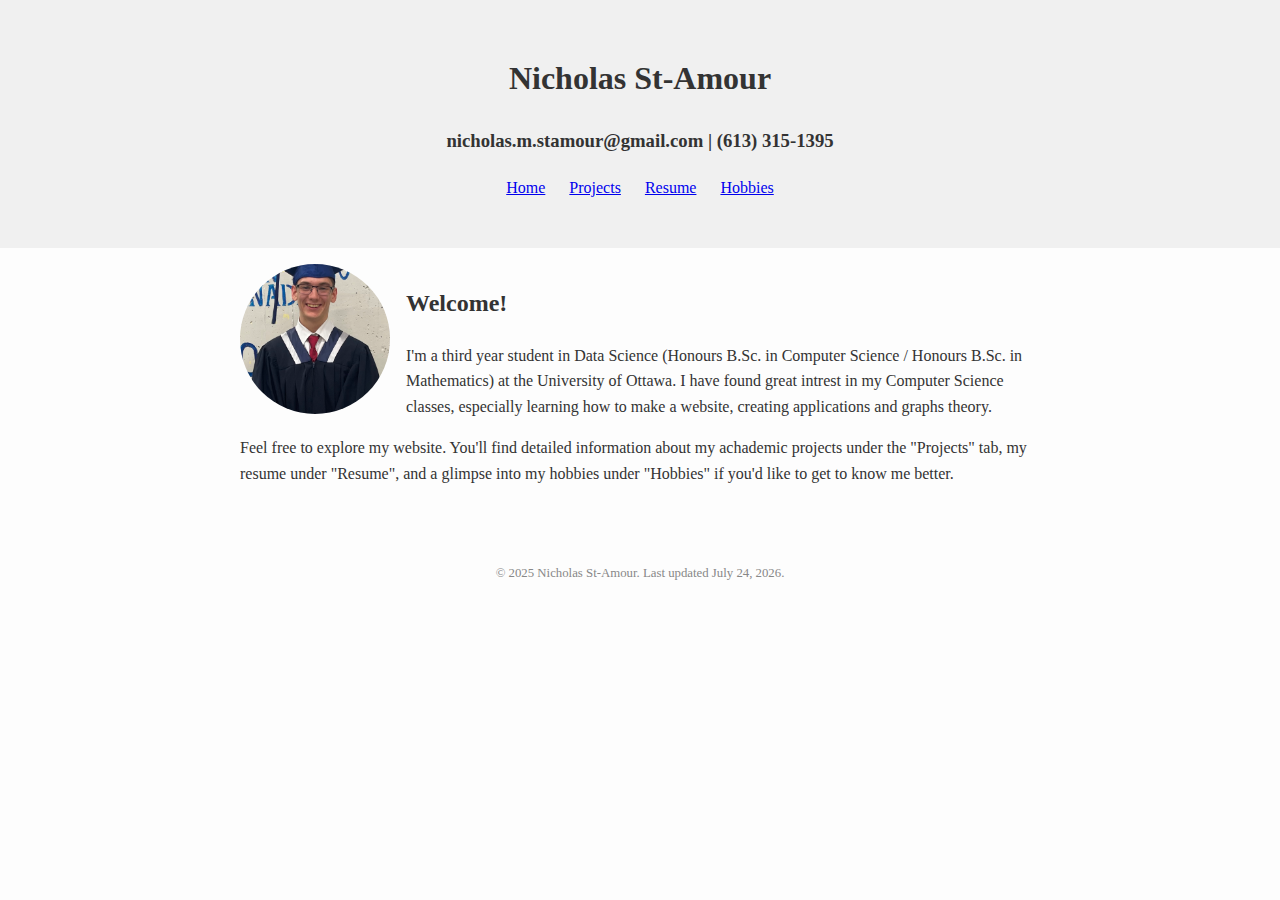
<file: index.html>
<!DOCTYPE html>
<html lang="en">
<head>
    <meta charset="UTF-8" />
    <meta name="viewport" content="width=device-width, initial-scale=1.0"/>
    <title> Nicholas St-Amour - Academic Website</title>
    <link rel="stylesheet" href="css/style.css" />
    <link rel="icon" type="image/x-icon" sizes="32x32" href="images/favicon-32.ico">
</head>
<body>
    <div id="header"></div>
    <script src="js/header.js" defer></script>

    <main class="container">
        <img src="images/profile.jpg" alt="Profile photo" class="profile-photo"/>
        <h2>Welcome!</h2>
        <p>I'm a third year student in Data Science (Honours B.Sc. in Computer Science / Honours B.Sc. in Mathematics) at the University of Ottawa. I have found great intrest in my Computer Science classes, especially learning how to make a website, creating applications and graphs theory.</p>
        <p>Feel free to explore my website. You'll find detailed information about my achademic projects under the "Projects" tab, my resume under "Resume", and a glimpse into my hobbies under "Hobbies" if you'd like to get to know me better.</p>
    </main>

    <footer>
        <div class="container">
            <p id=last-updated></p>
        </div>
    </footer>
    <script src="js/footer.js"></script>
</body>
</html>
</file>
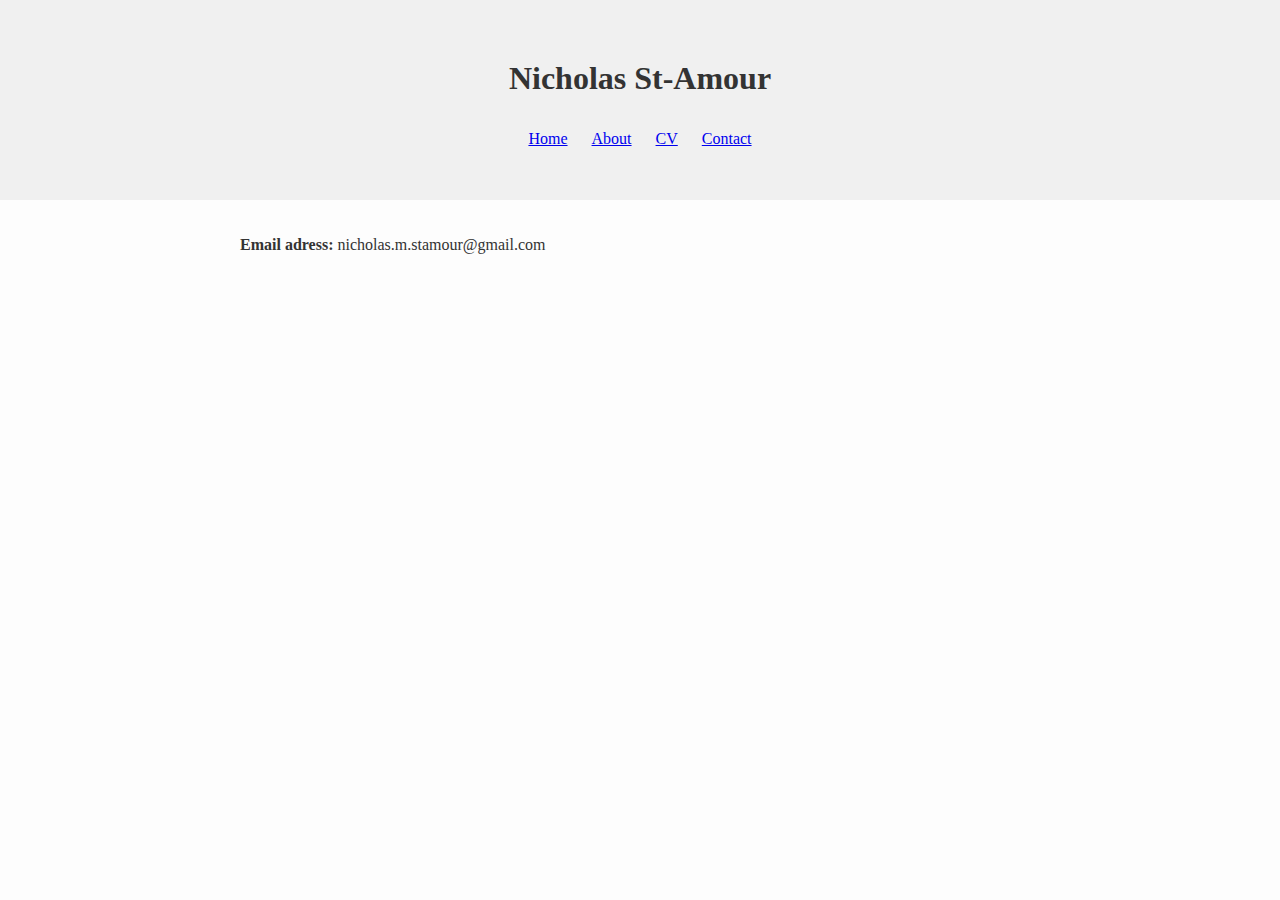
<file: contact.html>
<!DOCTYPE html>
<html lang="en">
<head>
    <meta charset="UTF-8" />
    <meta name="viewport" content="width=device-width, initial-scale=1.0"/>
    <title> Nicholas St-Amour - Contact</title>
    <link rel="stylesheet" href="css/style.css" />
</head>
<body>
    <header>
        <div class="container">
            <h1>Nicholas St-Amour</h1>
            <nav>
                <ul>
                    <li><a href="index.html">Home</a></li>
                    <li><a href="about.html">About</a></li>
                    <li><a href="cv.html">CV</a></li>
                    <li><a href="contact.html">Contact</a></li>
                </ul>
            </nav>
        </div>
    </header>

    <main class="container">
        <p><strong>Email adress:</strong> nicholas.m.stamour@gmail.com</p>
    </main>
</body>
</html>
</file>
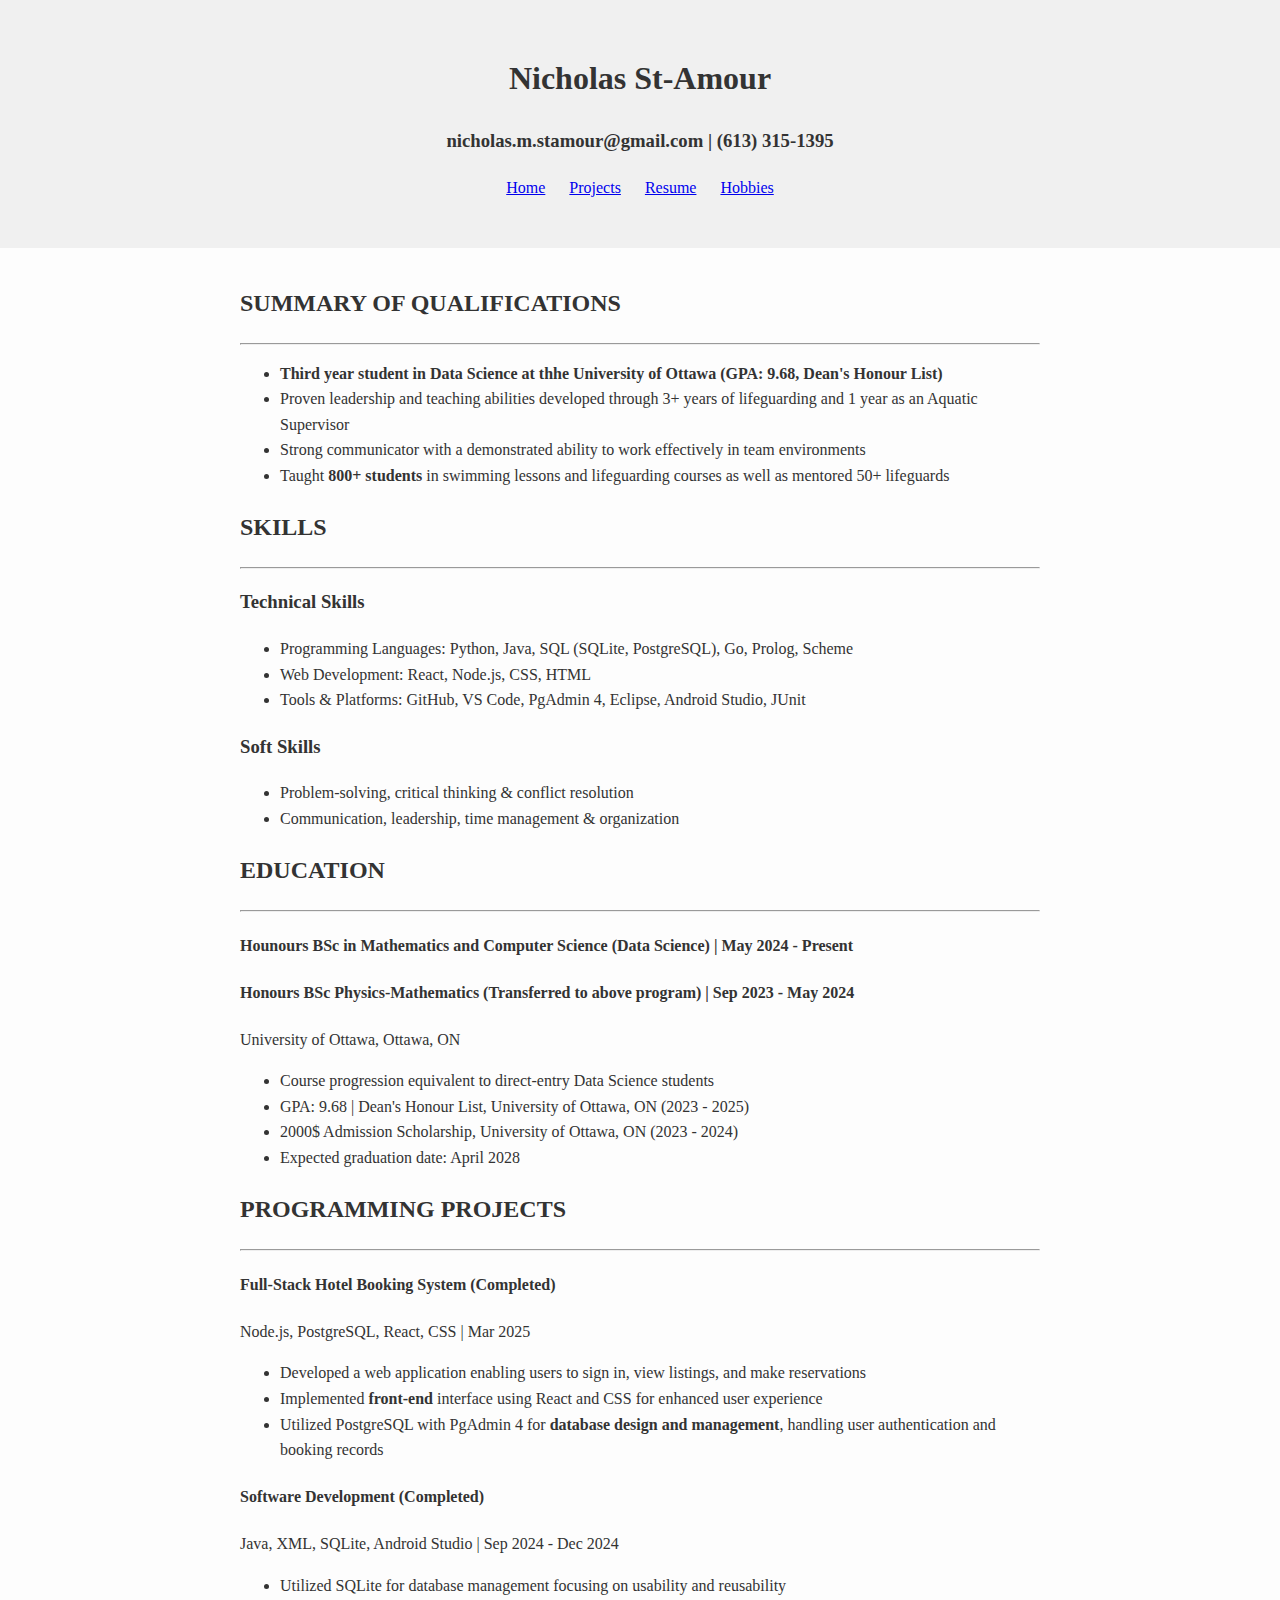
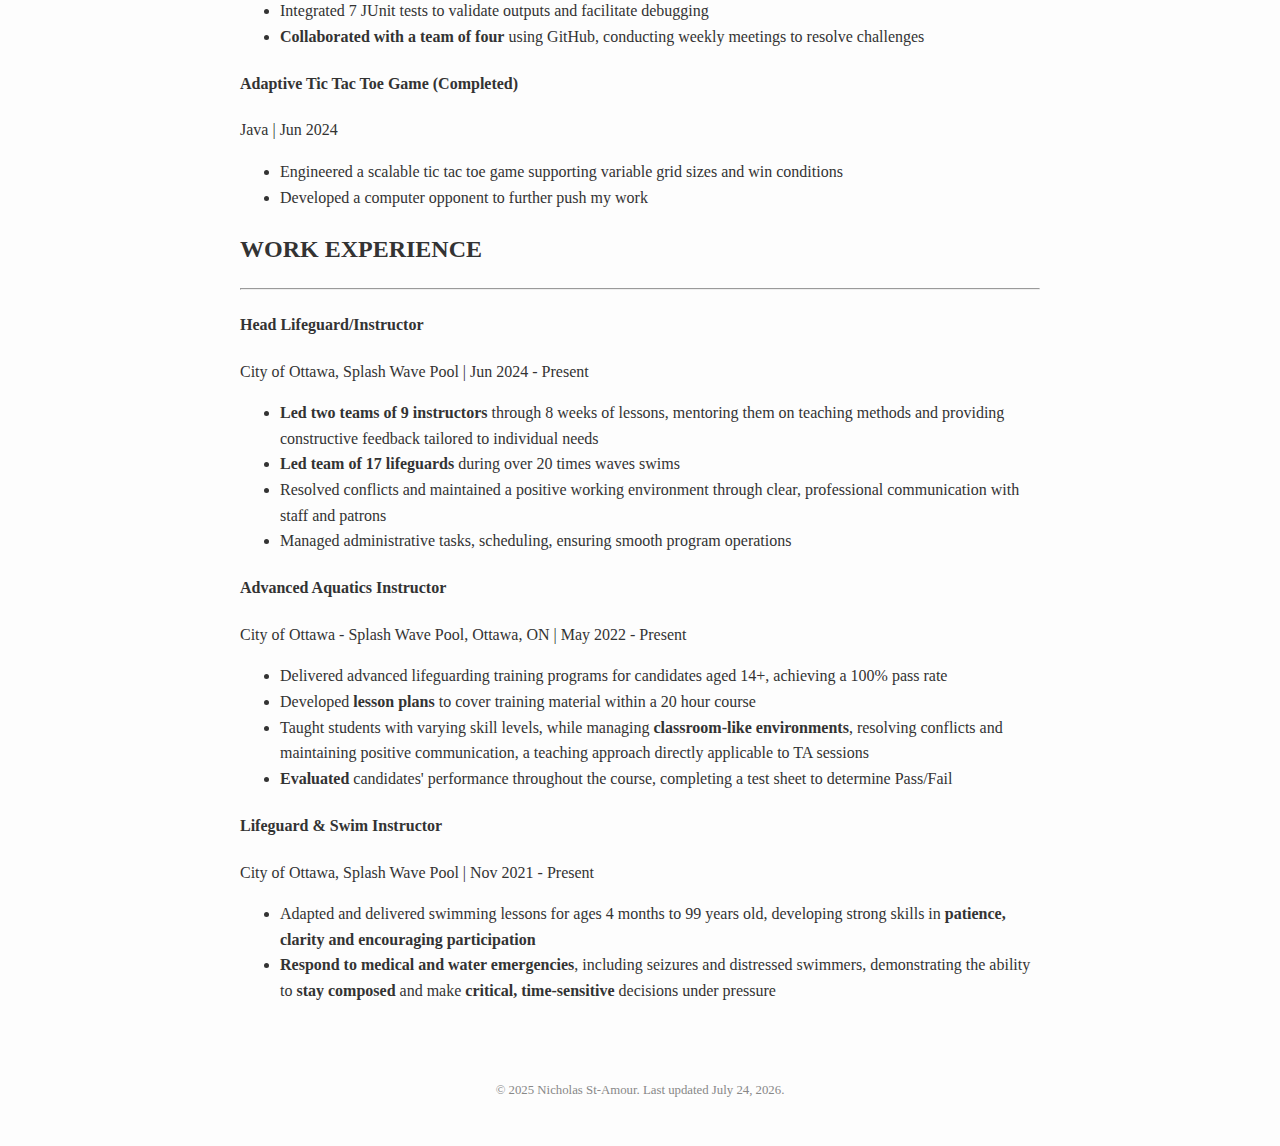
<file: resume.html>
<!DOCTYPE html>
<html lang="en">
<head>
    <meta charset="UTF-8" />
    <meta name="viewport" content="width=device-width, initial-scale=1.0"/>
    <title> Nicholas St-Amour - Resume</title>
    <link rel="stylesheet" href="css/style.css" />
    <link rel="icon" type="image/x-icon" sizes="32x32" href="images/favicon-32.ico">
</head>
<body>
    <div id="header"></div>
    <script>
        fetch("header.html")
        .then(response => response.text())
        .then(data => document.getElementById("header").innerHTML = data);
    </script>

    <main class="container">
    <h2><strong>SUMMARY OF QUALIFICATIONS</strong></h2>
    <hr>
    <ul>
        <li><strong>Third year student in Data Science at thhe University of Ottawa (GPA: 9.68, Dean's Honour List)</strong></li>
        <li>Proven leadership and teaching abilities developed through 3+ years of lifeguarding and 1 year as an Aquatic Supervisor</li>
        <li>Strong communicator with a demonstrated ability to work effectively in team environments</li>
        <li>Taught <strong>800+ students</strong> in swimming lessons and lifeguarding courses as well as mentored 50+ lifeguards</li>
    </ul>
    </p>

    <h2><strong>SKILLS</strong></h2>
    <hr>
    <h3>Technical Skills</h3>
    <ul class="stick">
        <li>Programming Languages: Python, Java, SQL (SQLite, PostgreSQL), Go, Prolog, Scheme</li>
        <li>Web Development: React, Node.js, CSS, HTML</li>
        <li>Tools & Platforms: GitHub, VS Code, PgAdmin 4, Eclipse, Android Studio, JUnit</li>
    </ul>

    <h3>Soft Skills</h3>
    <ul class="stick">
        <li>Problem-solving, critical thinking & conflict resolution</li>
        <li>Communication, leadership, time management & organization</li>
    </ul>

    <h2><strong>EDUCATION</strong></h2>
    <hr>
    <h4>Hounours BSc in Mathematics and Computer Science (Data Science) | May 2024 - Present</h4>
    <h4>Honours BSc Physics-Mathematics (Transferred to above program) | Sep 2023 - May 2024</h4>
    <p class="stick">University of Ottawa, Ottawa, ON</p>
    <ul class="stick">
        <li>Course progression equivalent to direct-entry Data Science students</li>
        <li>GPA: 9.68 | Dean's Honour List, University of Ottawa, ON (2023 - 2025)</li>
        <li>2000$ Admission Scholarship, University of Ottawa, ON (2023 - 2024)</li>
        <li>Expected graduation date: April 2028</li>
    </ul>

    <h2><strong>PROGRAMMING PROJECTS</strong></h2>
    <hr>
    <h4>Full-Stack Hotel Booking System (Completed)</h4>
    <p class="stick">Node.js, PostgreSQL, React, CSS | Mar 2025</p>
    <ul class="stick">
        <li>Developed a web application enabling users to sign in, view listings, and make reservations</li>
        <li>Implemented <strong>front-end</strong> interface using React and CSS for enhanced user experience</li>
        <li>Utilized PostgreSQL with PgAdmin 4 for <strong>database design and management</strong>, handling user authentication and booking records</li>
    </ul>

    <h4>Software Development (Completed)</h4>
    <p class="stick">Java, XML, SQLite, Android Studio | Sep 2024 - Dec 2024</p>
    <ul class="stick">
        <li>Utilized SQLite for database management focusing on usability and reusability</li>
        <li>Integrated 7 JUnit tests to validate outputs and facilitate debugging</li>
        <li><strong>Collaborated with a team of four</strong> using GitHub, conducting weekly meetings to resolve challenges</li>
    </ul>

    <h4>Adaptive Tic Tac Toe Game (Completed)</h4>
    <p class="stick">Java | Jun 2024</p>
    <ul class="stick">
        <li>Engineered a scalable tic tac toe game supporting variable grid sizes and win conditions</li>
        <li>Developed a computer opponent to further push my work</li>
    </ul>

    <h2><strong>WORK EXPERIENCE</strong></h2>
    <hr>
    <h4>Head Lifeguard/Instructor</h4>
    <p class="stick">City of Ottawa, Splash Wave Pool | Jun 2024 - Present</p>
    <ul class="stick">
        <li><strong>Led two teams of 9 instructors</strong> through 8 weeks of lessons, mentoring them on teaching methods and providing constructive feedback tailored to individual needs</li>
        <li><strong>Led team of 17 lifeguards</strong> during over 20 times waves swims</li>
        <li>Resolved conflicts and maintained a positive working environment through clear, professional communication with staff and patrons</li>
        <li>Managed administrative tasks, scheduling, ensuring smooth program operations</li>
    </ul>

    <h4>Advanced Aquatics Instructor</h4>
    <p class="stick">City of Ottawa - Splash Wave Pool, Ottawa, ON | May 2022 - Present</p>
    <ul class="stick">
        <li>Delivered advanced lifeguarding training programs for candidates aged 14+, achieving a 100% pass rate</li>
        <li>Developed <strong>lesson plans</strong> to cover training material within a 20 hour course</li>
        <li>Taught students with varying skill levels, while managing <strong>classroom-like environments</strong>, resolving conflicts and maintaining positive communication, a teaching approach directly applicable to TA sessions</li>
        <li><strong>Evaluated</strong> candidates' performance throughout the course, completing a test sheet to determine Pass/Fail</li>
    </ul>

    <h4>Lifeguard & Swim Instructor</h4>
    <p class="stick">City of Ottawa, Splash Wave Pool | Nov 2021 - Present </p>
    <ul class="stick">
        <li>Adapted and delivered swimming lessons for ages 4 months to 99 years old, developing strong skills in <strong>patience, clarity and encouraging participation</strong></li>
        <li><strong>Respond to medical and water emergencies</strong>, including seizures and distressed swimmers, demonstrating the ability to <strong>stay composed</strong> and make <strong>critical, time-sensitive</strong> decisions under pressure</li>
    </ul>
    </main>

    <footer>
        <div class="container">
            <p id=last-updated></p>
            <script>
                // Format: July 13, 2025
                const options = { year: 'numeric', month: 'long', day: 'numeric' };
                const updated = new Date(document.lastModified).toLocaleDateString(undefined, options);
                document.getElementById('last-updated').textContent = `© 2025 Nicholas St-Amour. Last updated ${updated}.`;
            </script>
        </div>
    </footer>
</body>
</html>
</file>
<file: css/style.css>
body {
    font-family: 'Times New Roman', Times, serif;
    line-height: 1.6;
    margin: 0;
    padding: 0;
    background-color: #fdfdfd;
    color: #333;
}

.container {
    width: 90%;
    max-width: 800px;
    margin: 0 auto;
    padding: 1rem;
}

header {
    background: #f0f0f0;
    padding: 1rem 0;
    text-align: center;
}

nav ul {
    list-style: none;
    padding: 0;
}

nav li {
    display: inline;
    margin: 0 10px;
}

.profile-photo {
    width: 150px;
    height: 150px;
     object-fit: cover;
    border-radius: 50%;
    float: left;
    margin-right: 1rem;
}

section {
    margin-bottom: 2rem;
}

footer {
    text-align: center;
    font-size: 0.8rem;
    color: #888;
    padding: 1rem;
}
</file>
